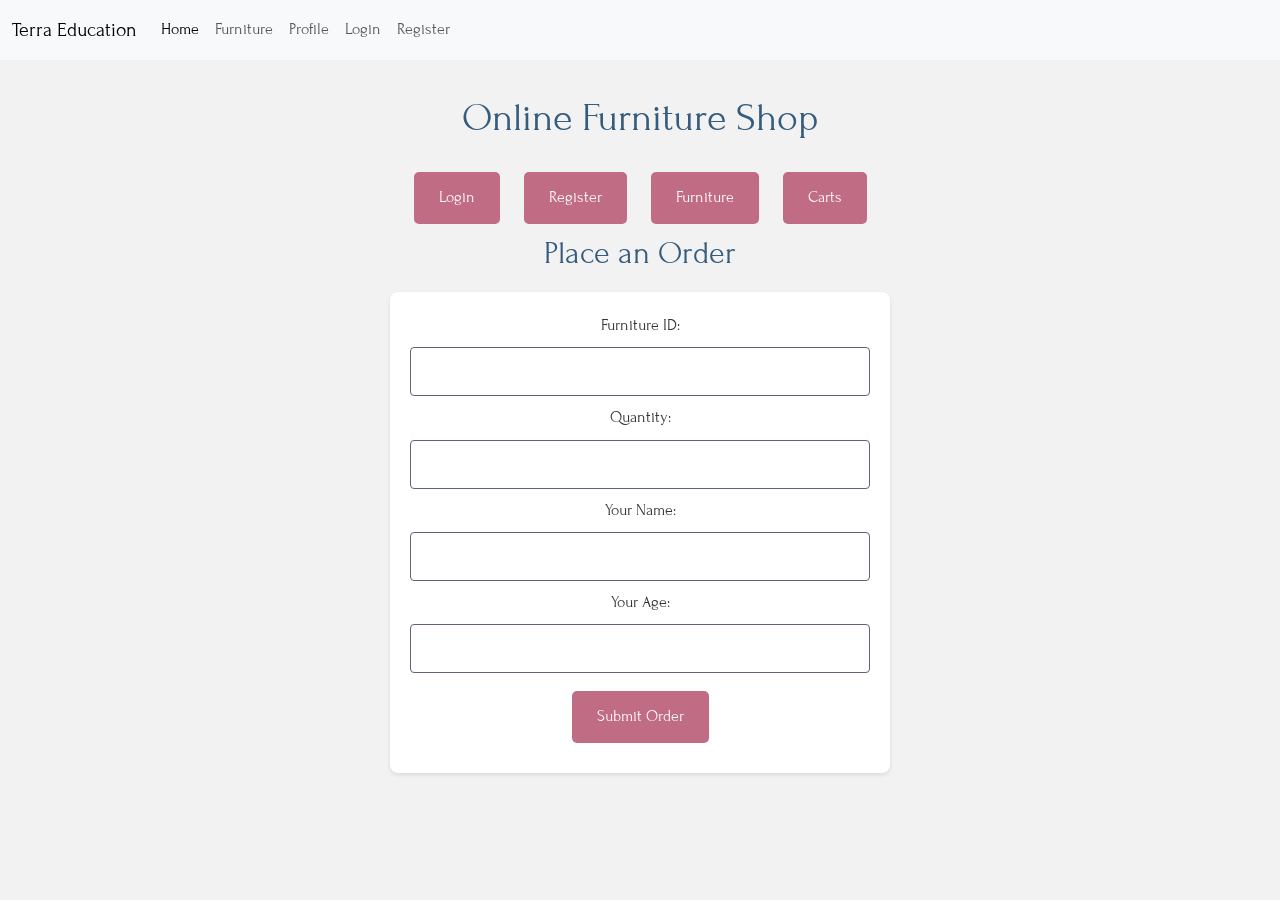
<file: index.html>
<!DOCTYPE html>
<html lang="en">

<head>
    <meta charset="UTF-8">
    <meta name="viewport" content="width=device-width, initial-scale=1.0">
    <link rel="stylesheet" href="https://cdn.jsdelivr.net/npm/bootstrap@5.3.2/dist/css/bootstrap.min.css">
    <link rel="stylesheet" href="/static/style.css">
    <title>Online Furniture Shop</title>
    <style>
        @import url('https://fonts.googleapis.com/css2?family=Forum&display=swap');

        body,
        button,
        input,
        textarea {
            font-family: 'Forum', serif;
        }
    </style>
</head>

<body>
    <nav class="navbar navbar-expand-lg bg-body-tertiary fixed-top">
        <div class="container-fluid">
            <a class="navbar-brand" href="http://localhost:8080/">Terra Education</a>
            <button class="navbar-toggler" type="button" data-bs-toggle="collapse" data-bs-target="#navbarNavAltMarkup"
                aria-controls="navbarNavAltMarkup" aria-expanded="false" aria-label="Toggle navigation">
                <span class="navbar-toggler-icon"></span>
            </button>
            <div class="collapse navbar-collapse" id="navbarNavAltMarkup">
                <div class="navbar-nav">
                    <a class="nav-link active" aria-current="page" href="http://localhost:8080/">Home</a>
                    <a class="nav-link" href="./Furniture.html">Furniture</a>
                    <a class="nav-link" href="./Profile.html">Profile</a>
                    <a class="nav-link" href="./Login.html">Login</a>
                    <a class="nav-link" href="./Register.html">Register</a>
                </div>
            </div>
        </div>
    </nav>
    <br>
    <br>
    <h1>Online Furniture Shop</h1>

    <button class="button" onclick="location.href='auth/login.html'">Login</button>
    <button class="button" onclick="location.href='auth/register.html'">Register</button>
    <button class="button" onclick="location.href='auth/furniture.html'">Furniture</button>
    <button class="button" onclick="location.href='auth/carts.html'">Carts</button>


    <h2>Place an Order</h2>
    <form id="orderForm">
        <label for="furnitureId">Furniture ID:</label>
        <input type="number" id="furnitureId" name="furnitureId" required><br>

        <label for="quantity">Quantity:</label>
        <input type="number" id="quantity" name="quantity" required><br>

        <label for="customerName">Your Name:</label>
        <input type="text" id="customerName" name="customerName" required><br>

        <label for="age">Your Age:</label>
        <input type="number" id="age" name="age" required><br>

        <button type="button" onclick="submitOrder()">Submit Order</button>
    </form>

    <div id="response"></div>

    <script>

        function login() {
            const form = document.getElementById("loginForm");
            const formData = new FormData(form);
            const jsonData = {};

            formData.forEach((value, key) => {
                jsonData[key] = value;
            });

            fetch('http://localhost:8080/login', {
                method: 'POST',
                headers: {
                    'Content-Type': 'application/json',
                },
                body: JSON.stringify(jsonData),
            })
                .then(response => {
                    if (!response.ok) {
                        throw new Error(`HTTP error! Status: ${response.status}`);
                    }
                    return response.json();
                })
                .then(data => {
                    displayLoginResponse(`Login Successful: ${data.message}`, 'success');
                })
                .catch((error) => {
                    displayLoginResponse(`Login Error: ${error.message}`, 'error');
                });
        }

        function displayLoginResponse(message, type) {
            const responseDiv = document.getElementById("loginResponse");
            responseDiv.innerHTML = `<div class="${type}">${message}</div>`;
        }

        function getFurniture() {
            fetch('http://localhost:8080/getFurniture')
                .then(response => {
                    if (!response.ok) {
                        throw new Error(`HTTP error! Status: ${response.status}`);
                    }
                    return response.json();
                })
                .then(data => {
                    const furnitureList = document.getElementById("furnitureList");
                    furnitureList.innerHTML = '<strong>Furniture List:</strong><br>';
                    data.forEach(item => {
                        furnitureList.innerHTML += `<div>ID: ${item.id}, Name: ${item.name}, Price: $${item.price}</div>`;
                    });
                })
                .catch((error) => {
                    displayResponse(`Error: ${error.message}`, 'error');
                });
        }

        function submitOrder() {
            const form = document.getElementById("orderForm");
            const formData = new FormData(form);
            const jsonData = {};

            formData.forEach((value, key) => {
                jsonData[key] = value;
            });

            fetch('http://localhost:8080/submitOrder', {
                method: 'POST',
                headers: {
                    'Content-Type': 'application/json',
                },
                body: JSON.stringify(jsonData),
            })
                .then(response => {
                    if (!response.ok) {
                        throw new Error(`HTTP error! Status: ${response.status}`);
                    }
                    return response.json();
                })
                .then(data => {
                    displayResponse(`Success: ${data.message}`, 'success');
                })
                .catch((error) => {
                    displayResponse(`Error: ${error.message}`, 'error');
                });
        }
        function displayResponse(message, type) {
            const responseDiv = document.getElementById("response");
            responseDiv.innerHTML = `<div class="${type}">${message}</div>`;
        }
    </script>
</body>

</html>
</file>
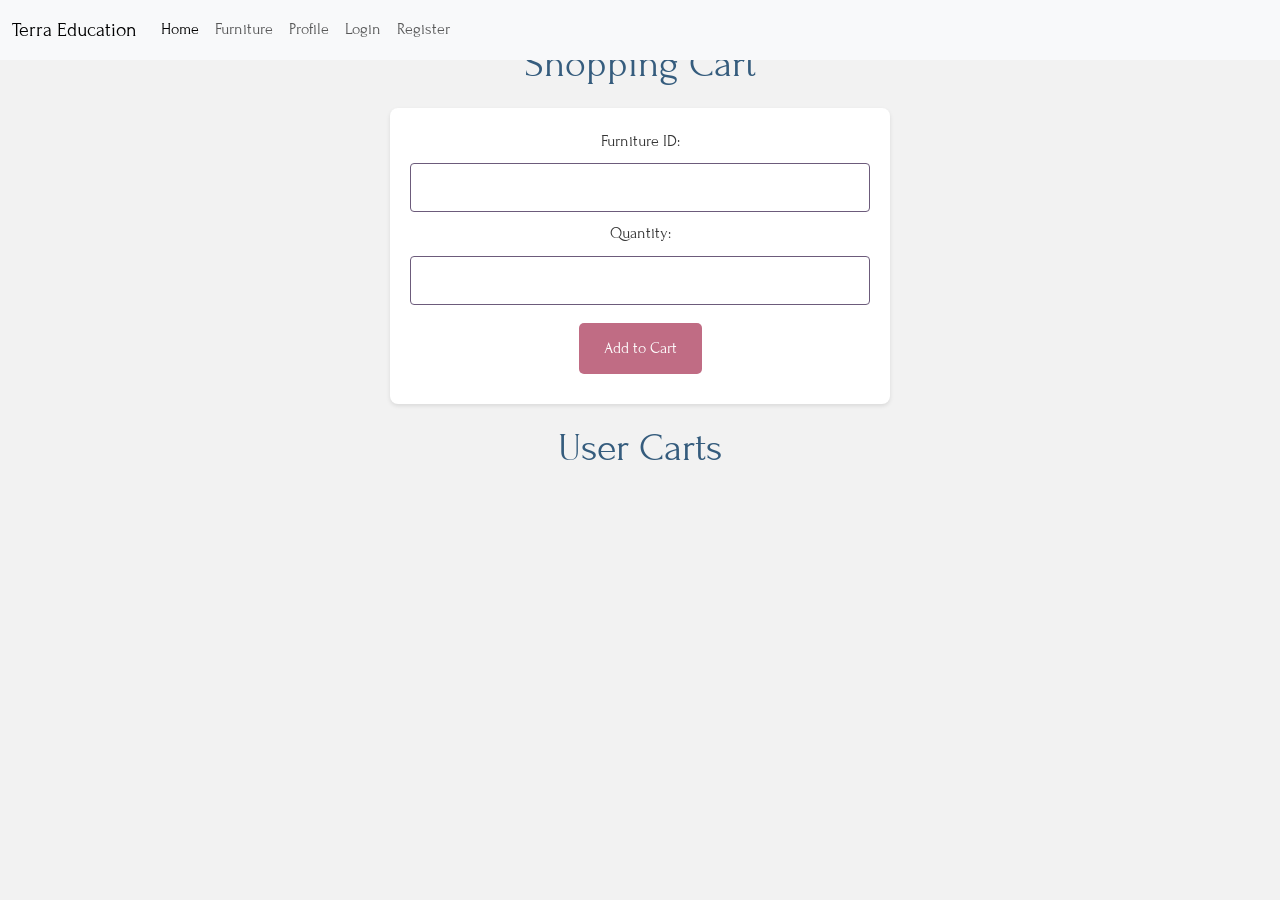
<file: auth/carts.html>
<!DOCTYPE html>
<html lang="en">

<head>
    <meta charset="UTF-8">
    <meta name="viewport" content="width=device-width, initial-scale=1.0">
    <link rel="stylesheet" href="https://cdn.jsdelivr.net/npm/bootstrap@5.3.2/dist/css/bootstrap.min.css">
    <link rel="stylesheet" href="/static/style.css">
    <title>Online Furniture Shop</title>
    <style>
        @import url('https://fonts.googleapis.com/css2?family=Forum&display=swap');

        body,
        button,
        input,
        textarea {
            font-family: 'Forum', serif;
        }
    </style>
</head>

<body>
    <nav class="navbar navbar-expand-lg bg-body-tertiary fixed-top">
        <div class="container-fluid">
            <a class="navbar-brand" href="http://localhost:8080/">Terra Education</a>
            <button class="navbar-toggler" type="button" data-bs-toggle="collapse" data-bs-target="#navbarNavAltMarkup"
                aria-controls="navbarNavAltMarkup" aria-expanded="false" aria-label="Toggle navigation">
                <span class="navbar-toggler-icon"></span>
            </button>
            <div class="collapse navbar-collapse" id="navbarNavAltMarkup">
                <div class="navbar-nav">
                    <a class="nav-link active" aria-current="page" href="http://localhost:8080/">Home</a>
                    <a class="nav-link" href="./Furniture.html">Furniture</a>
                    <a class="nav-link" href="./Profile.html">Profile</a>
                    <a class="nav-link" href="./Login.html">Login</a>
                    <a class="nav-link" href="./Register.html">Register</a>
                </div>
            </div>
        </div>
    </nav>
    <h1>Shopping Cart</h1>

    <form id="cartForm">
        <label for="furnitureID">Furniture ID:</label>
        <input type="text" id="furnitureID" name="furnitureID" required><br>

        <label for="quantity">Quantity:</label>
        <input type="number" id="quantity" name="quantity" min="1" required><br>

        <button type="button" onclick="addToCart()">Add to Cart</button>
    </form>

    <div id="cartResponse"></div>

    <h1>User Carts</h1>
    <div id="userCarts"></div>
    <div id="cartsContainer"></div>

    <div id="paymentForm" style="display: none;">
        <h2>Enter Payment Details</h2>
        <form id="paymentDetailsForm">
            <label for="cardNumber">Card Number:</label>
            <input type="text" id="cardNumber" name="cardNumber" required><br>
    
            <label for="expiryDate">Expiry Date:</label>
            <input type="text" id="expiryDate" name="expiryDate" required><br>
    
            <label for="cvv">CVV:</label>
            <input type="text" id="cvv" name="cvv" required><br>
    
            <button type="button" onclick="confirmPayment()">Confirm Payment</button>
        </form>
    </div>

    <script>
       const token = localStorage.getItem('jwtToken');

function fetchUserCarts() {
    fetch('http://localhost:8080/user-carts', {
        method: 'GET',
        headers: {
            'Content-Type': 'application/json',
            'Authorization': `Bearer ${token}`
        }
    })
    .then(response => response.json())
    .then(carts => {
        displayUserCarts(carts);
    })
    .catch(error => {
        console.error('Error fetching user carts:', error);
    });
}

function displayUserCarts(carts) {
    const userCartsDiv = document.getElementById('userCarts');
    userCartsDiv.innerHTML = '';

    carts.forEach(cart => {
        const cartDiv = document.createElement('div');
        cartDiv.innerHTML = `
            <p>Furniture ID: ${cart.furnitureID}</p>
            <p>Furniture Name: ${cart.furnitureName}</p>
            <p>Quantity: ${cart.quantity}</p>
            <p>Total Price: ${cart.totalPrice}</p>
            <p>Status: ${cart.status}</p>
            <button onclick="showPaymentForm('${cart.cartID}')">Pay Now</button>
            <hr>
        `;
        userCartsDiv.appendChild(cartDiv);
    });
}

function showPaymentForm(cartID) {
    window.location.href = `http://localhost:8081/static/payment.html?cartID=${cartID}`;
}



function confirmPayment() {
    const cartID = document.getElementById('paymentDetailsForm').dataset.cartID;
    const cardNumber = document.getElementById('cardNumber').value;
    const expiryDate = document.getElementById('expiryDate').value;
    const cvv = document.getElementById('cvv').value;

    const paymentDetails = {
        cartID: cartID,
        cardNumber: cardNumber,
        expiryDate: expiryDate,
        cvv: cvv,
    };

    fetch('http://localhost:8080/confirm-payment', {
        method: 'POST',
        headers: {
            'Content-Type': 'application/json',
            'Authorization': `Bearer ${token}`
        },
        body: JSON.stringify(paymentDetails)
    })
    .then(response => response.json())
    .then(data => {
        alert(data.message);
        if (data.message === 'Payment successful') {
            fetchUserCarts();  // Refresh carts
            document.getElementById('paymentForm').style.display = 'none';
        }
    })
    .catch(error => {
        console.error('Error confirming payment:', error);
    });
}

function addToCart() {
    const token = localStorage.getItem('jwtToken');
    const furnitureID = document.getElementById("furnitureID").value;
    const quantity = parseInt(document.getElementById("quantity").value); 

    const cartItem = {
        furnitureID: furnitureID,
        quantity: quantity, 
    };

    fetch('http://localhost:8080/cart', {
            method: 'POST',
            headers: {
                'Content-Type': 'application/json',
                'Authorization': `Bearer ${token}`
            },
            body: JSON.stringify(cartItem),
        })
        .then(response => response.json())
        .then(data => {
            console.log('Cart Response:', data);

        })
        .catch(error => {
            console.error('Error adding to cart:', error);
        });
}

fetchUserCarts();
</script>
</body>

</html>
</file>
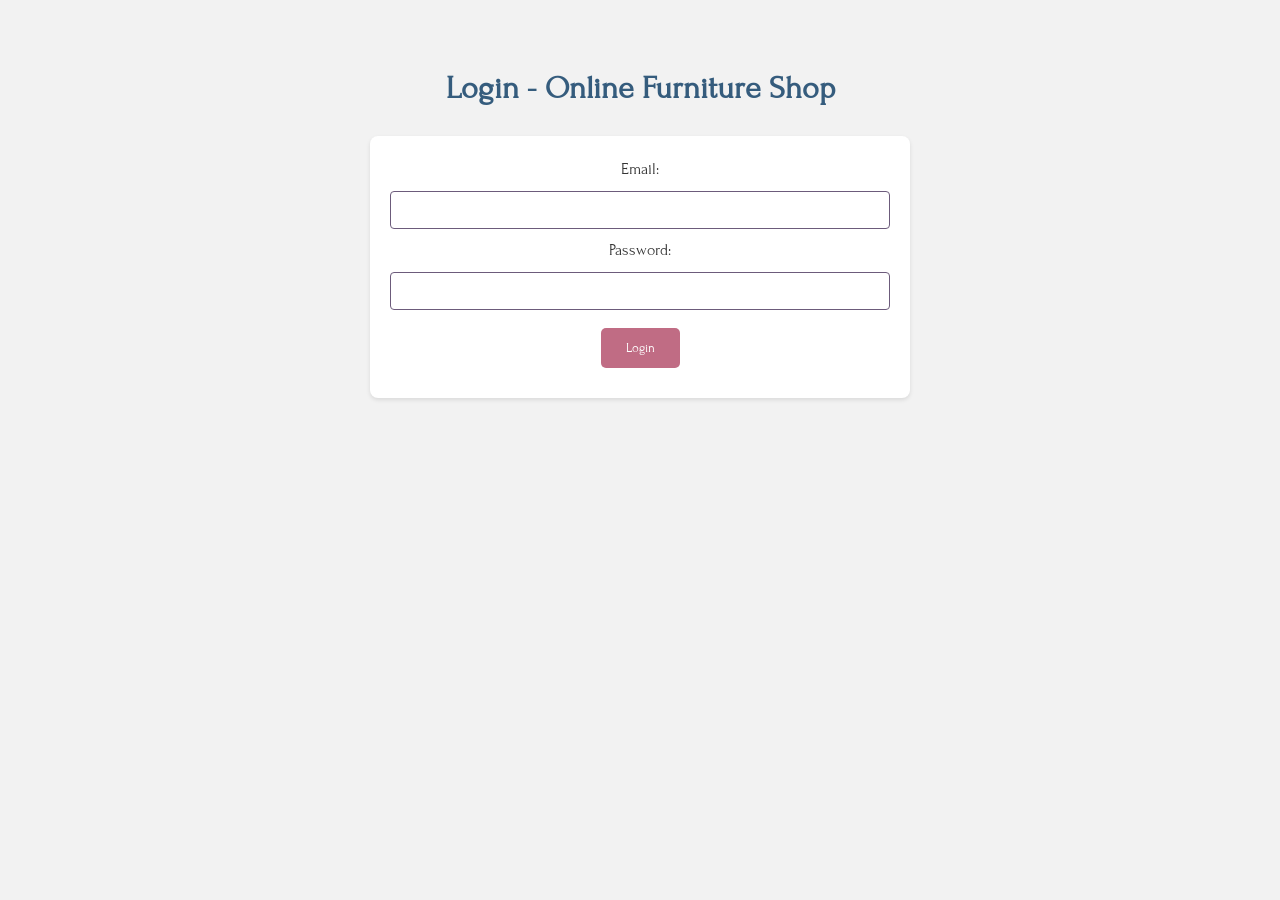
<file: auth/login.html>
<!DOCTYPE html>
<html lang="en">

<head>
    <meta charset="UTF-8">
    <meta name="viewport" content="width=device-width, initial-scale=1.0">
    <link rel="stylesheet" href="../static/style.css">
    <title>Login - Online Furniture Shop</title>
</head>
<style>
    @import url('https://fonts.googleapis.com/css2?family=Forum&display=swap');

    body,
    button,
    input,
    textarea {
        font-family: 'Forum', serif;
    }
</style>

<body>
    <h1>Login - Online Furniture Shop</h1>

    <form id="loginForm">
        <label for="email">Email:</label>
        <input type="email" id="email" name="email" required><br>

        <label for="password">Password:</label>
        <input type="password" id="password" name="password" required><br>

        <button type="button" onclick="login()">Login</button>
    </form>

    <div id="loginResponse"></div>

    <script>
        function parseJwt(token) {
            const base64Url = token.split('.')[1];
            const base64 = base64Url.replace(/-/g, '+').replace(/_/g, '/');
            const jsonData = JSON.parse(atob(base64));
            return jsonData;
        }

        function redirectToPage(role) {
            if (role === 'admin') {
                window.location.href = 'users.html';
            } else {
                window.location.href = 'profile.html';
            }
        }

        function displayLoginResponse(message, type) {
            const responseDiv = document.getElementById("loginResponse");
            responseDiv.innerHTML = `<div class="${type}">${message}</div>`;
        }

        function login() {
            const form = document.getElementById("loginForm");
            const formData = new FormData(form);
            const jsonData = {};

            formData.forEach((value, key) => {
                jsonData[key] = value;
            });

            fetch('http://localhost:8080/login', {
                method: 'POST',
                headers: {
                    'Content-Type': 'application/json',
                },
                body: JSON.stringify(jsonData),
            })
                .then(response => {
                    if (!response.ok) {
                        throw new Error(`HTTP error! Status: ${response.status}`);
                    }
                    return response.json();
                })
                .then(data => {
                    console.log('Login Response:', data);

                    if (data.token) {

                        const decodedToken = parseJwt(data.token);

                        if (decodedToken.role) {
                            localStorage.setItem('jwtToken', data.token);
                            localStorage.setItem('userRole', decodedToken.role);

                            redirectToPage(decodedToken.role);
                        } else {
                            displayLoginResponse('Login Error: Role not found in token', 'error');
                        }
                    } else {
                        displayLoginResponse('Login Error: Token not found in response', 'error');
                    }
                })
                .catch((error) => {
                    displayLoginResponse(`Login Error: ${error.message}`, 'error');
                });
        }
    </script>
</body>

</html>
</file>
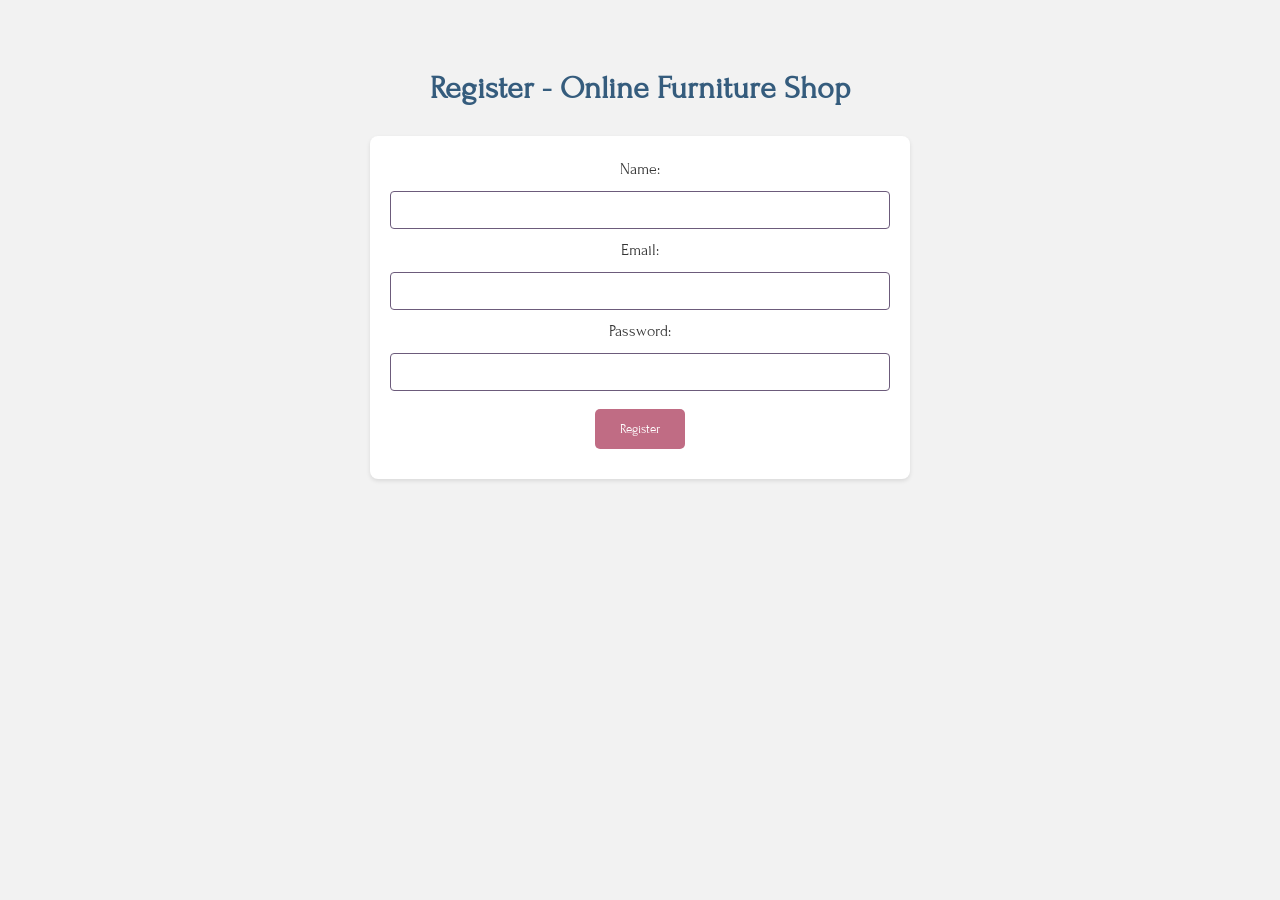
<file: auth/register.html>
<!DOCTYPE html>
<html lang="en">

<head>
    <meta charset="UTF-8">
    <meta name="viewport" content="width=device-width, initial-scale=1.0">
    <link rel="stylesheet" href="../static/style.css">
    <title>Register - Online Furniture Shop</title>
    <style>
        @import url('https://fonts.googleapis.com/css2?family=Forum&display=swap');

        body,
        button,
        input,
        textarea {
            font-family: 'Forum', serif;
        }
    </style>
</head>

<body>
    <h1>Register - Online Furniture Shop</h1>

    <form id="registerForm">
        <label for="name">Name:</label>
        <input type="text" id="name" name="Name" required><br>

        <label for="email">Email:</label>
        <input type="email" id="email" name="Email" required><br>

        <label for="password">Password:</label>
        <input type="password" id="password" name="Password" required><br>

        <button type="button" onclick="registerUser()">Register</button>
    </form>

    <div id="registerResponse"></div>
    <script>
        function registerUser() {
            const form = document.getElementById("registerForm");
            const formData = new FormData(form);
            const jsonData = {};

            formData.forEach((value, key) => {
                jsonData[key] = value;
            });

            fetch("http://localhost:8080/register", {
                method: "POST",
                headers: {
                    "Content-Type": "application/json",
                },
                body: JSON.stringify(jsonData),
            })
                .then(response => {
                    if (!response.ok) {
                        throw new Error(`HTTP error! Status: ${response.status}`);
                    }
                    return response.json();
                })
                .then(data => {
                    console.log(data);
                    displayRegisterResponse(`Registration successful. Check your email for confirmation instructions.`, 'success');
                })
                .catch(error => {
                    console.error("Error:", error);
                    displayRegisterResponse(`Error: ${error.message}`, 'error');
                });
        }


        function displayRegisterResponse(message, type) {
            const responseDiv = document.getElementById("registerResponse");
            responseDiv.innerHTML = `<div class="${type}">${message}</div>`;
        }

        function logUserAction(action, userID) {
            fetch('http://localhost:8080/logUserAction', {
                method: 'POST',
                headers: {
                    'Content-Type': 'application/json',
                },
                body: JSON.stringify({
                    action: action,
                    userID: userID,
                }),
            })
                .then(response => {
                    if (!response.ok) {
                        throw new Error(`HTTP error! Status: ${response.status}`);
                    }
                    return response.json();
                })
                .then(data => {
                    console.log(data);
                })
                .catch(error => {
                    console.error('Error:', error);
                });
        }

    </script>
</body>

</html>
</file>
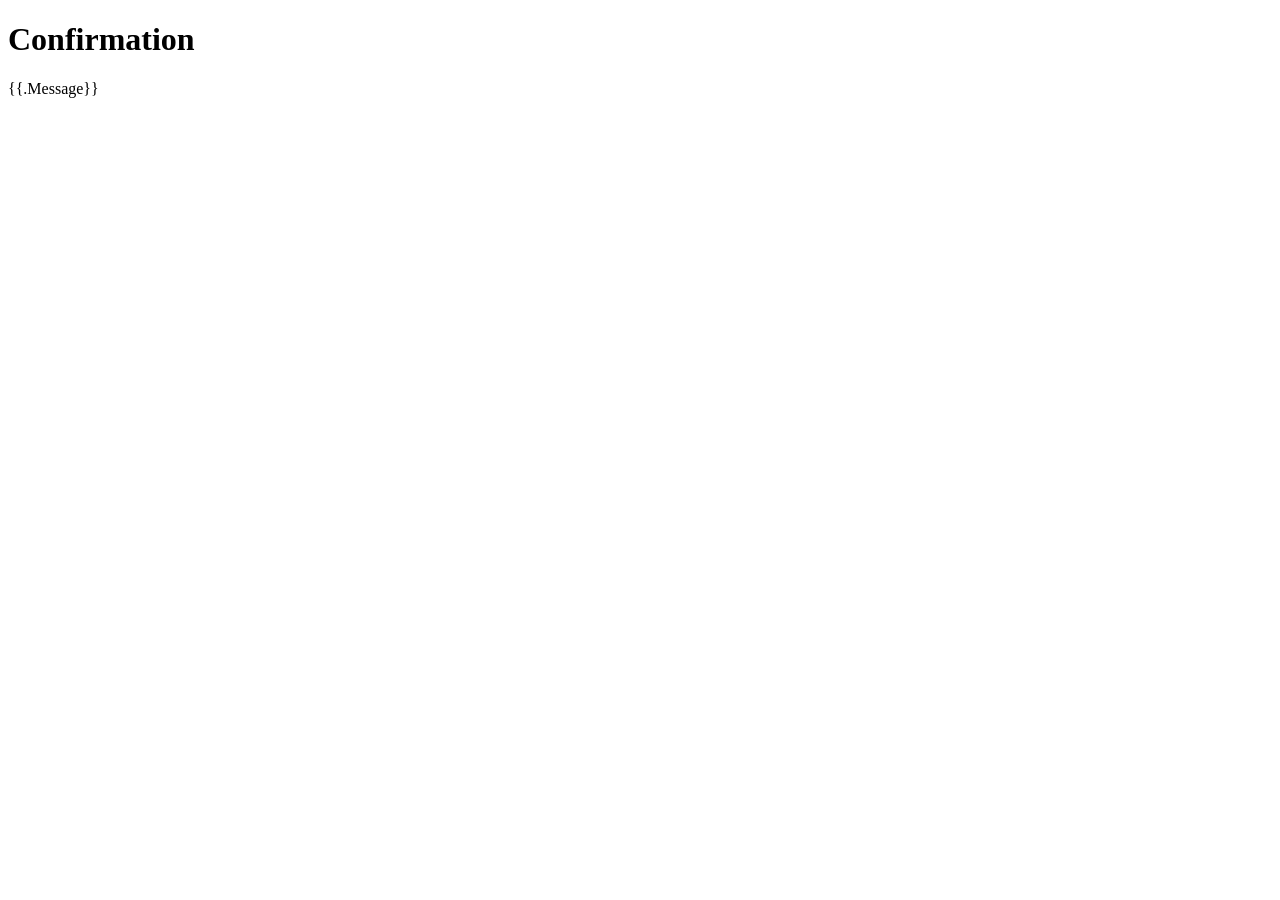
<file: templates/confirmation.html>
<!DOCTYPE html>
<html lang="en">

<head>
    <meta charset="UTF-8">
    <meta name="viewport" content="width=device-width, initial-scale=1.0">
    <title>Confirmation</title>
</head>

<body>
    <h1>Confirmation</h1>
    <p>{{.Message}}</p>
</body>

</html>
</file>
<file: static/style.css>
:root {
    --color-primary: #355C7D;
    --color-secondary: #6C5B7B;
    --color-accent: #C06C84;
    --color-background: #f2f2f2;
    --color-text: #353535;
    --color-text-light: #757575;
    --transition-speed: 0.3s;
}

body {
    background-color: var(--color-background);
    color: var(--color-text);
    margin: 0;
    padding: 40px;
    line-height: 1.7;
    text-align: center;
}


h1,
h2 {
    color: var(--color-primary);
    margin-bottom: 20px;
}

button {
    background-color: var(--color-accent);
    color: white;
    padding: 12px 25px;
    border: none;
    border-radius: 5px;
    cursor: pointer;
    transition: background-color var(--transition-speed), transform var(--transition-speed);
    display: inline-block;
    margin: 10px;
}

button:hover {
    background-color: #E06C75;
    transform: translateY(-2px);
}

form {
    max-width: 500px;
    margin: 20px auto;
    padding: 20px;
    background-color: white;
    box-shadow: 0 2px 4px rgba(0, 0, 0, 0.1);
    border-radius: 8px;
}

input[type="number"],
input[type="text"],
input[type="password"],
input[type="email"]
{
    width: 100%;
    padding: 10px;
    margin: 8px 0;
    border: 1px solid var(--color-secondary);
    border-radius: 4px;
    box-sizing: border-box;
    transition: border-color var(--transition-speed);
}

input[type="number"]:focus,
input[type="text"]:focus,
input[type="password"]:focus,
input[type="email"]:focus

 {
    border-color: var(--color-accent);
    outline: none;
}

#furnitureList {
    list-style: none;
    padding: 0;
    text-align: left;
}

.furniture-item {
    background-color: white;
    padding: 15px;
    border-radius: 4px;
    margin-bottom: 10px;
    box-shadow: 0 2px 3px rgba(0, 0, 0, 0.1);
    transition: box-shadow var(--transition-speed);
}

.furniture-item:hover {
    box-shadow: 0 4px 6px rgba(0, 0, 0, 0.15);
}
</file>
